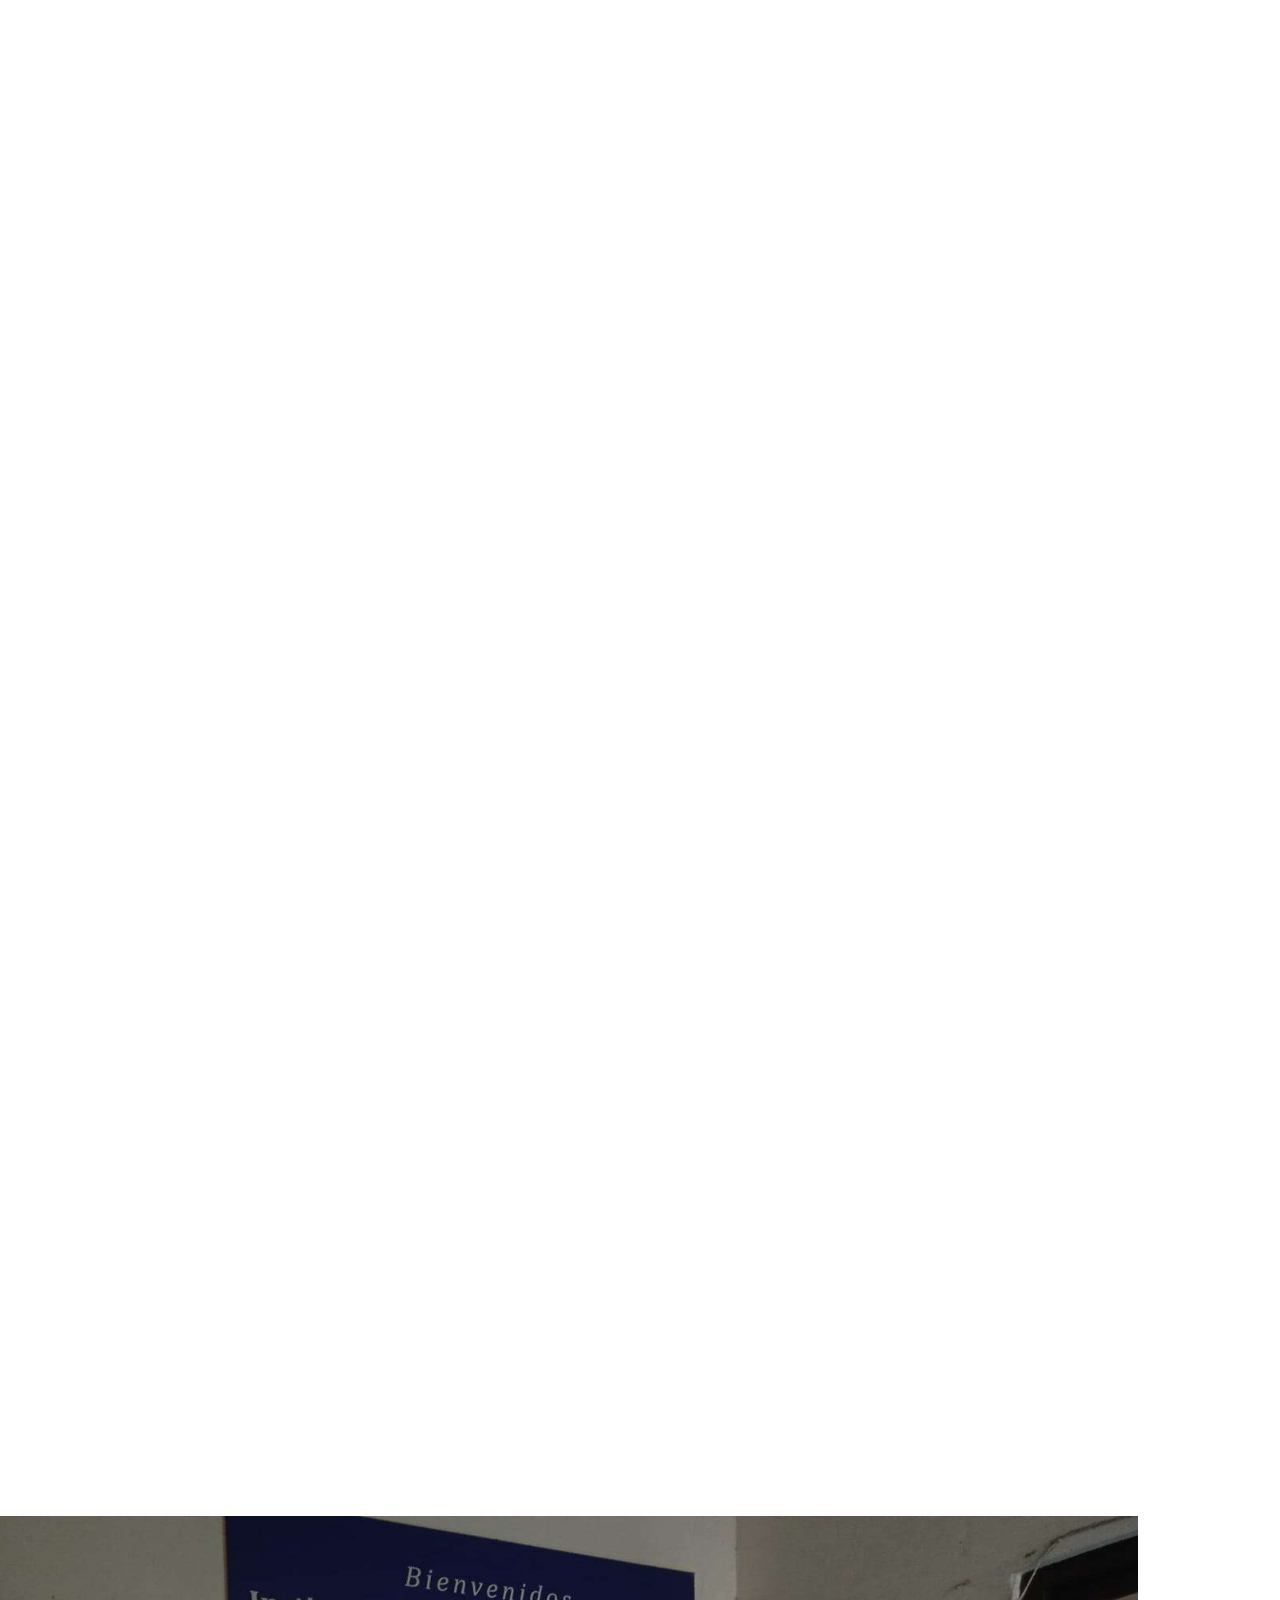
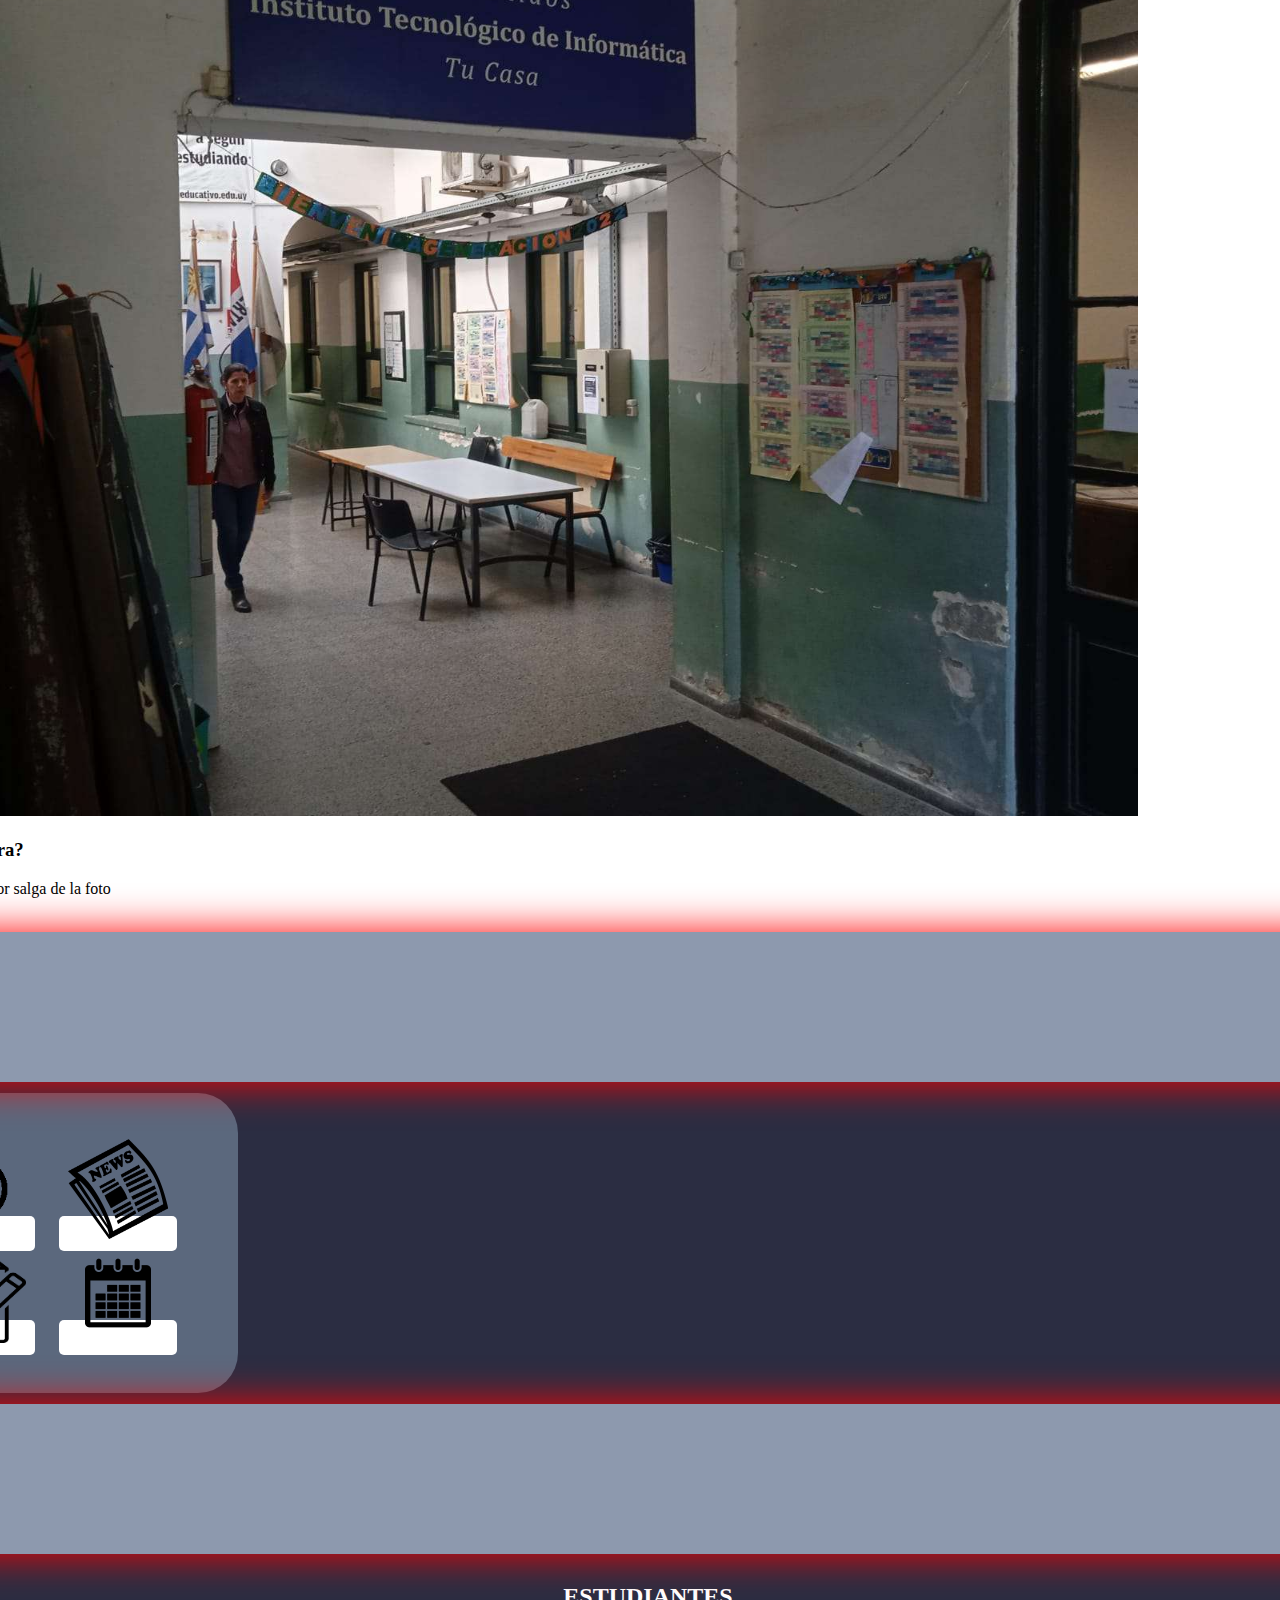
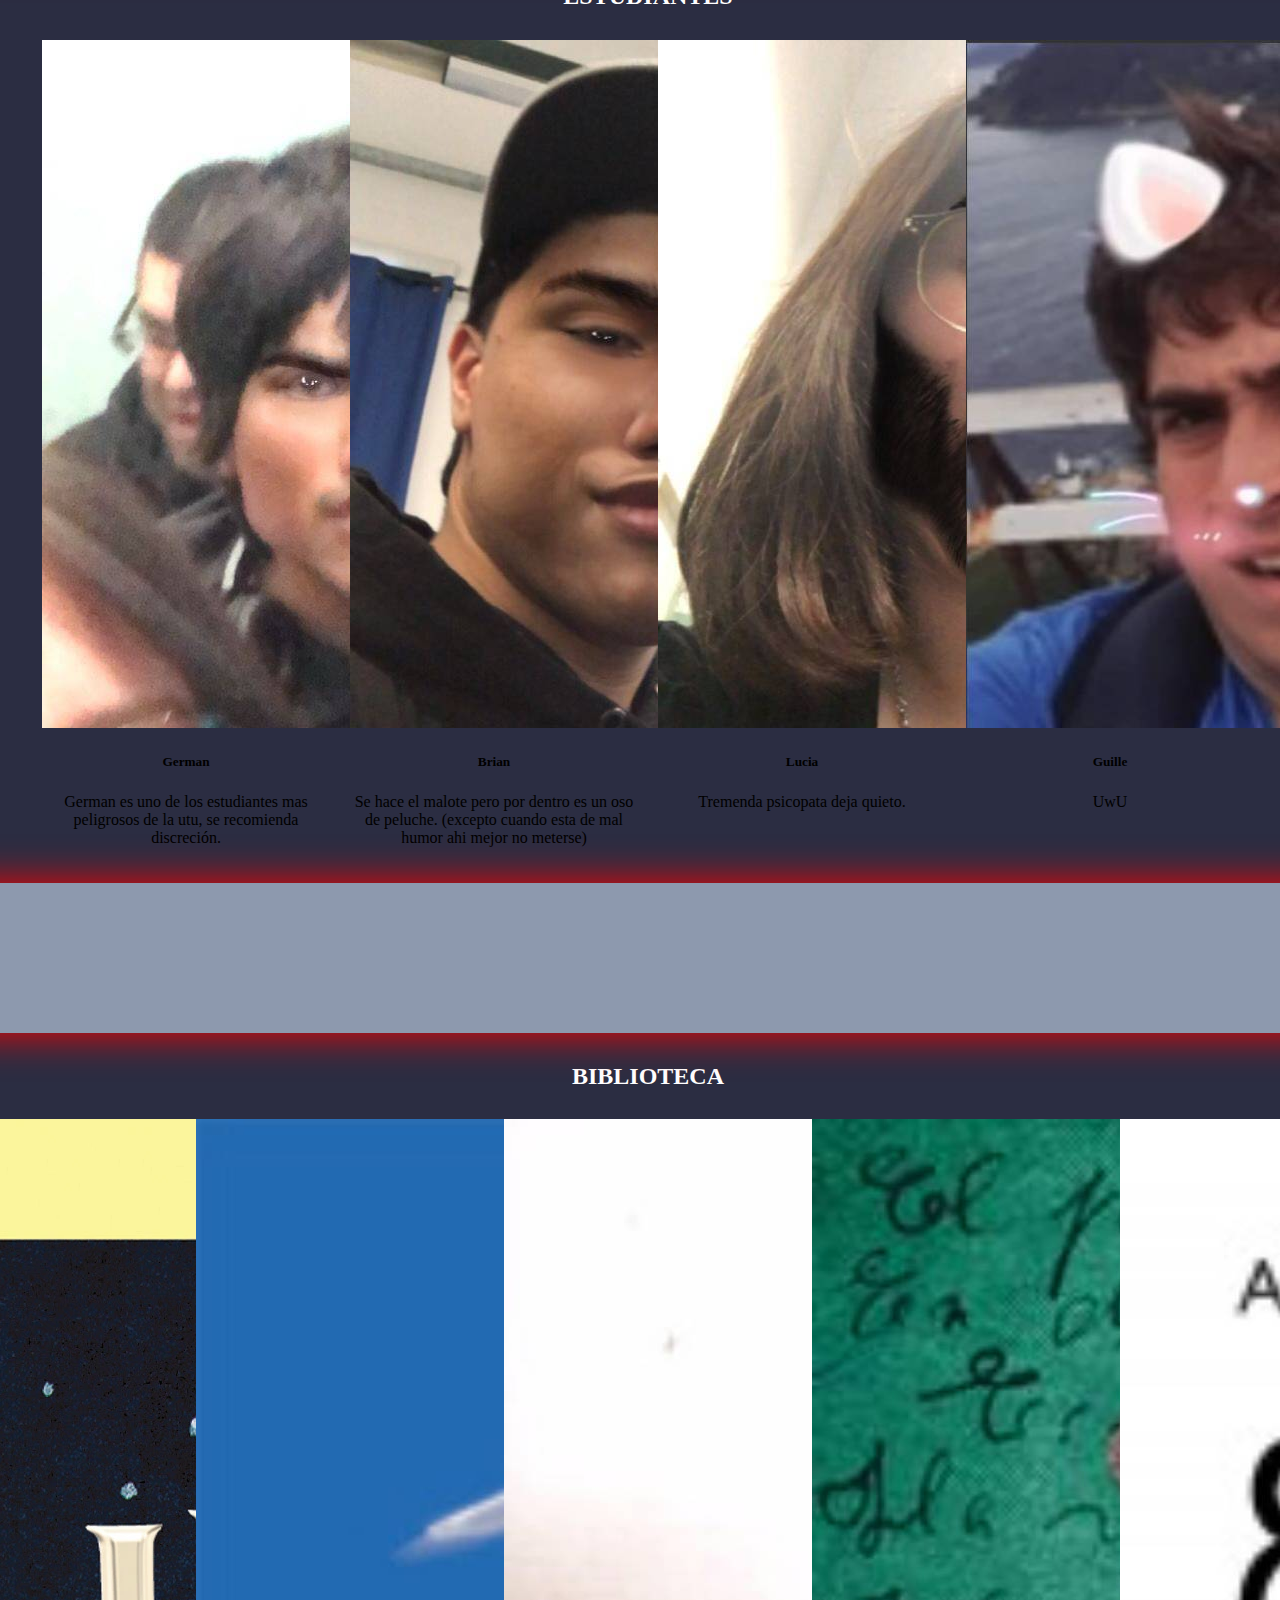
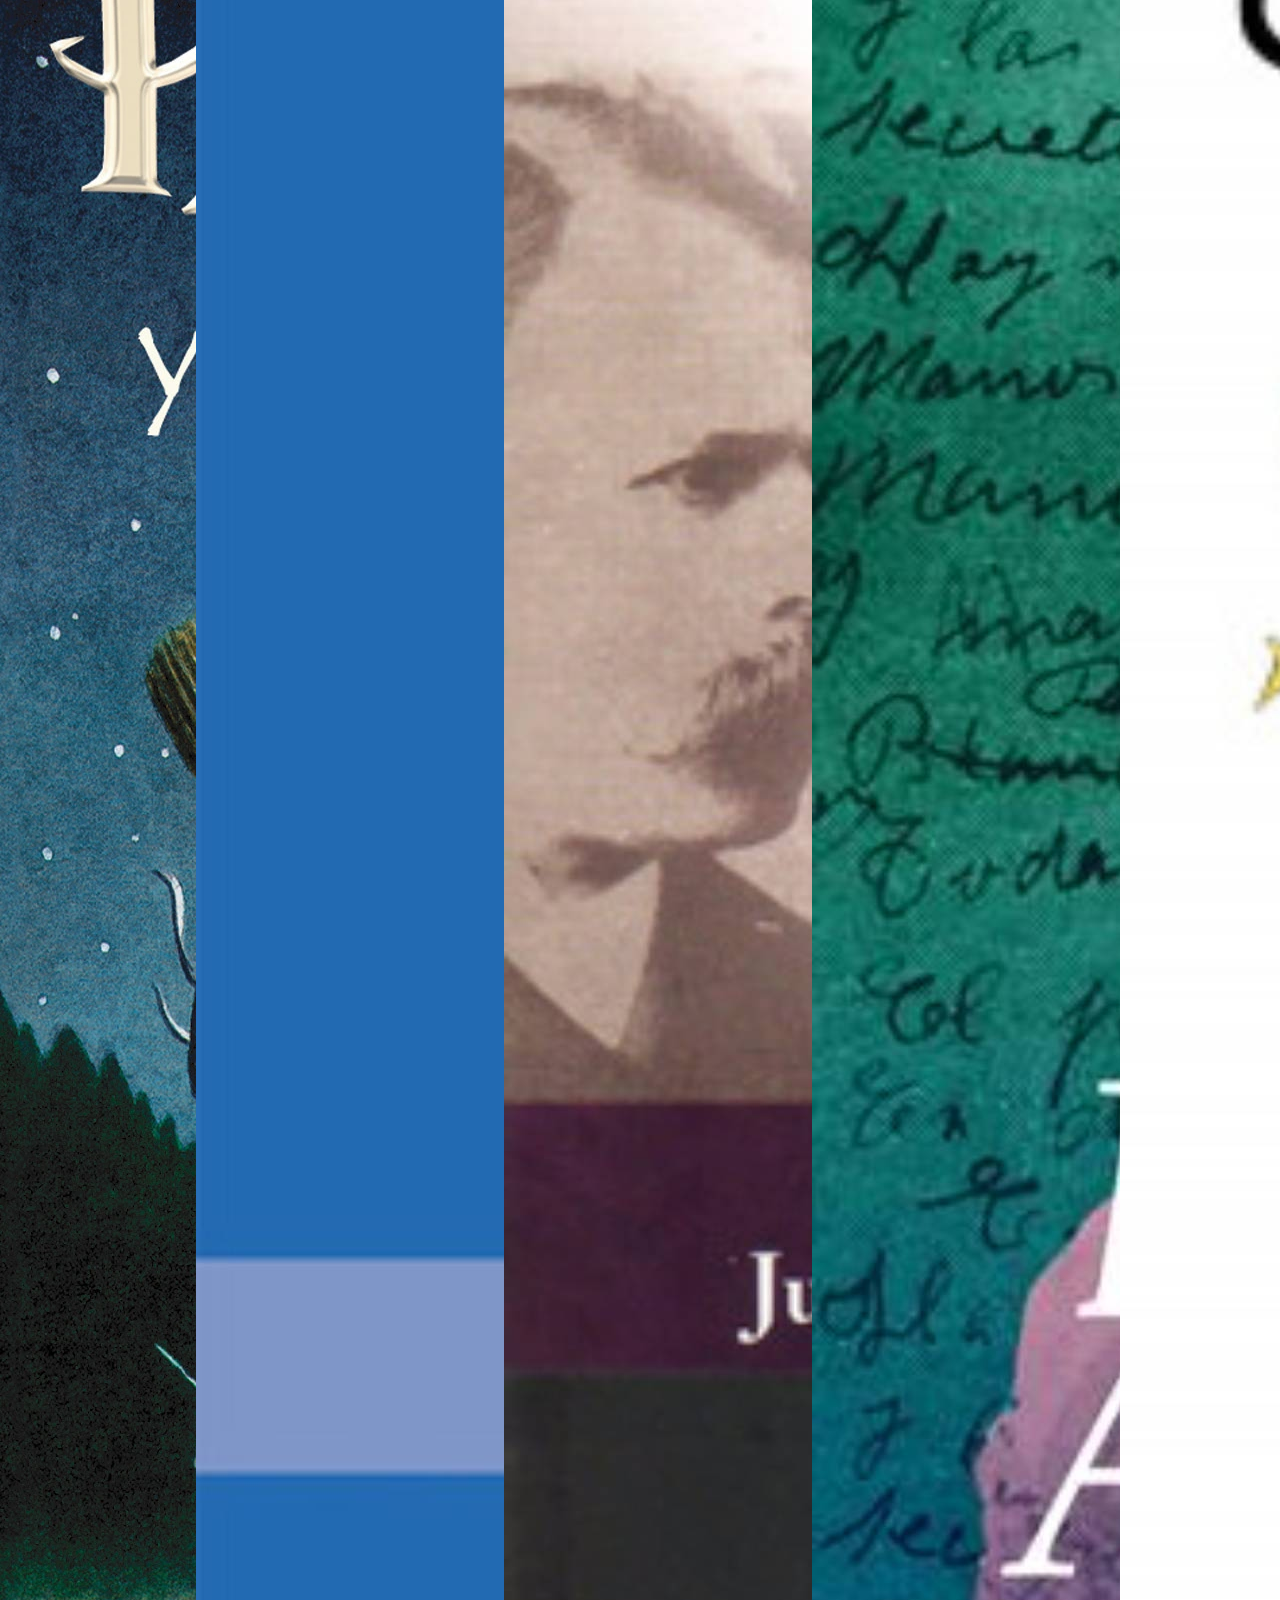
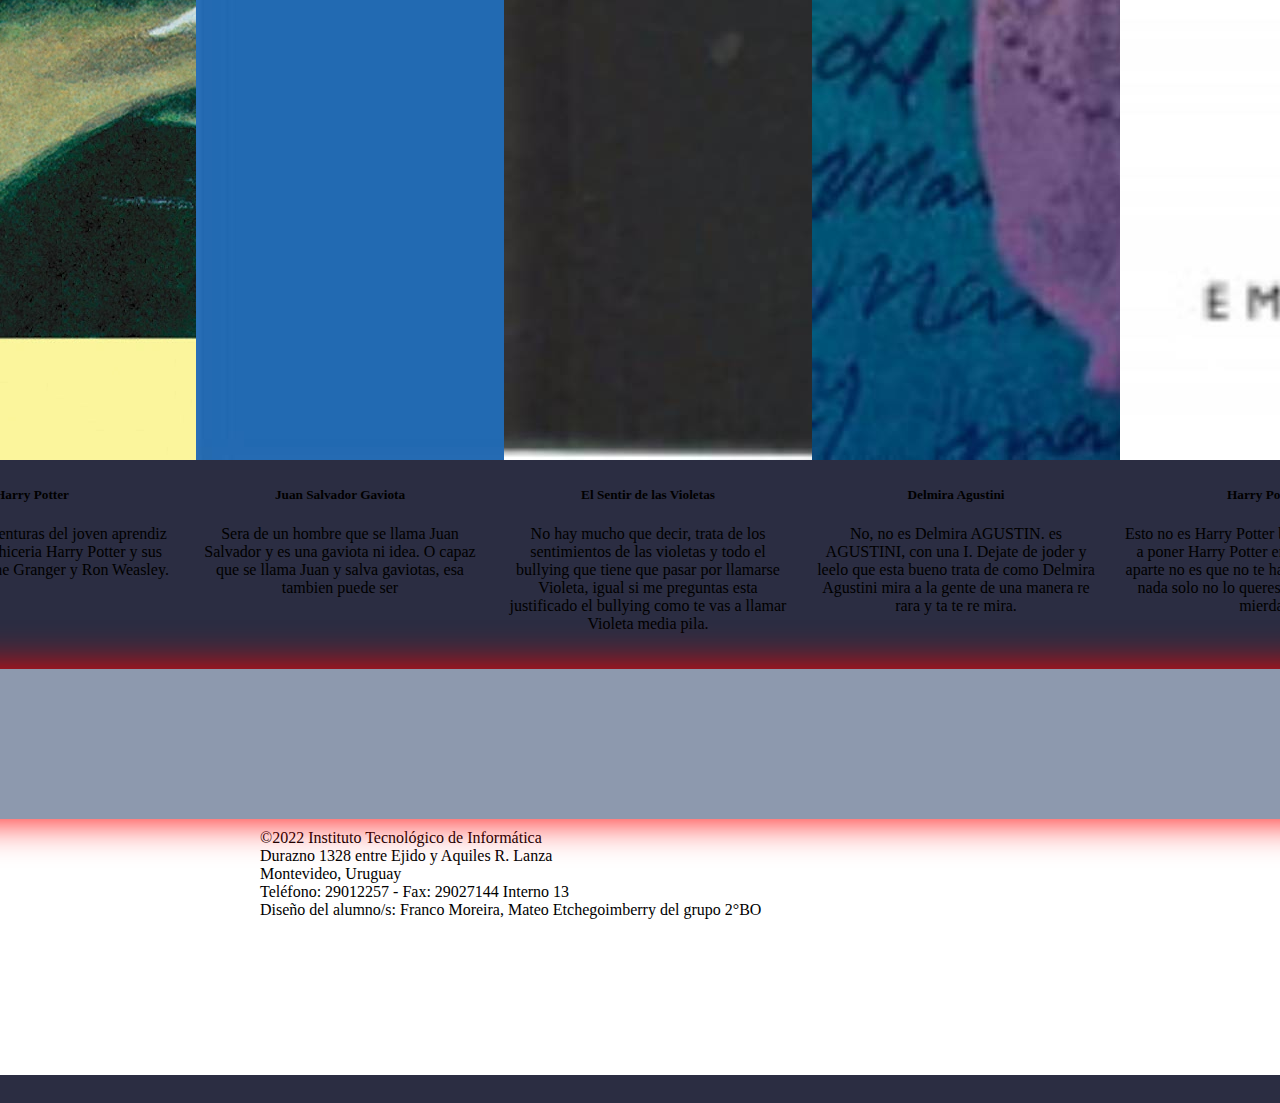
<file: index.html>
<!DOCTYPE html>
<html lang="es">
  <head>
    <meta charset="UTF-8" />
    <meta http-equiv="X-UA-Compatible" content="IE=edge" />
    <meta name="viewport" content="width=device-width, initial-scale=1.0" />
    <link
      href="https://cdn.jsdelivr.net/npm/bootstrap@5.2.0/dist/css/bootstrap.min.css"
      rel="stylesheet"
      integrity="sha384-gH2yIJqKdNHPEq0n4Mqa/HGKIhSkIHeL5AyhkYV8i59U5AR6csBvApHHNl/vI1Bx"
      crossorigin="anonymous"
    />
    <script
      src="https://cdn.jsdelivr.net/npm/@popperjs/core@2.11.5/dist/umd/popper.min.js"
      integrity="sha384-Xe+8cL9oJa6tN/veChSP7q+mnSPaj5Bcu9mPX5F5xIGE0DVittaqT5lorf0EI7Vk"
      crossorigin="anonymous"
    ></script>
    <script
      src="https://cdn.jsdelivr.net/npm/bootstrap@5.2.0/dist/js/bootstrap.min.js"
      integrity="sha384-ODmDIVzN+pFdexxHEHFBQH3/9/vQ9uori45z4JjnFsRydbmQbmL5t1tQ0culUzyK"
      crossorigin="anonymous"
    ></script>
    <link rel="stylesheet" href="style.css" />
    <title>UTU ITI</title>
  </head>

  <body>
    <!-- <script src="https://ajax.googleapis.com/ajax/libs/jquery/1.11.1/jquery.min.js"></script>
    <script src="script.js"></script> -->

    <header>
      <nav class="navbar sticky-top navbar-expand-lg shadow-sm">
        <div class="container-fluid">
          <a class="navbar-brand justify-content-start" href="#">
            <img id="img-logo" src="assets/logoiti.png" alt="Logo" />
          </a>

          <button
            class="navbar-toggler"
            type="button"
            data-bs-toggle="offcanvas"
            data-bs-target="#offcanvasNavbar2"
            aria-controls="offcanvasNavbar2"
          >
            <span class="navbar-toggler-icon"></span>
          </button>

          <div
            class="offcanvas offcanvas-end"
            tabindex="-1"
            id="offcanvasNavbar2"
            aria-labelledby="offcanvasNavbar2Label"
          >
            <div class="offcanvas-header">
              <h5 class="offcanvas-title" id="offcanvasNavbar2Label">MENU</h5>
              <button
                type="button"
                class="btn-close btn-close-black"
                data-bs-dismiss="offcanvas"
                aria-label="Close"
              ></button>
            </div>
            <div class="offcanvas-body justify-content-end">
              <ul class="navbar-nav">
                <li class="nav-item me-3">
                  <a
                    class="nav-link ps-3"
                    aria-current="page"
                    href="#estudiantesLink"
                    >Estudiantes</a
                  >
                </li>
                <li class="nav-item me-3">
                  <a class="nav-link ps-3" href="#bibliotecaLink">Biblioteca</a>
                </li>
                <li class="nav-item me-3">
                  <a class="nav-link ps-3" href="#">Novedades</a>
                </li>
                <li class="nav-item me-3 dropdown">
                  <a
                    class="nav-link ps-3 dropdown-toggle"
                    href="#"
                    role="button"
                    data-bs-toggle="dropdown"
                    >Menu desplegable</a
                  >
                  <ul class="dropdown-menu">
                    <li><a class="dropdown-item" href="#">quiero</a></li>
                    <li><a class="dropdown-item" href="#">un</a></li>
                    <li><a class="dropdown-item" href="#">12</a></li>
                  </ul>
                </li>
              </ul>
            </div>
          </div>
        </div>
      </nav>
      <div class="container-fluid">
        <div class="hero">
          <div
            class="row d-flex flex-column justify-content-center align-items-center text-center"
          >
            <!-- crear carrusel -->
            <div id="demo" class="carousel slide" data-bs-ride="carousel">
              <!-- indicadores -->
              <div class="carousel-indicators">
                <button
                  type="button"
                  data-bs-target="#demo"
                  data-bs-slide-to="0"
                  class="active"
                ></button>
                <button
                  type="button"
                  data-bs-target="#demo"
                  data-bs-slide-to="1"
                ></button>
                <button
                  type="button"
                  data-bs-target="#demo"
                  data-bs-slide-to="2"
                ></button>
              </div>

              <!-- diapositivas -->
              <div class="carousel-inner">
                <div class="carousel-item active">
                  <img src="assets/img1.jpg" alt="almacenar" class="d-block" />
                  <div class="carousel-caption">
                    <h3>Que linda la utu</h3>
                    <p>Poco mas y te dan ganas de estudiar</p>
                  </div>
                </div>
                <div class="carousel-item">
                  <img src="assets/img2.jpg" alt="descargar" class="d-block" />
                  <div class="carousel-caption">
                    <h3>Tremenda la biblioteca</h3>
                    <p>Re buena onda la bibliotecaria</p>
                  </div>
                </div>
                <div class="carousel-item">
                  <img src="assets/img3.jpg" alt="importar" class="d-block" />
                  <div class="carousel-caption">
                    <h3>Quien es esa señora?</h3>
                    <p>Señora le pido porfavor salga de la foto</p>
                  </div>
                </div>
              </div>

              <!-- controles o iconos laterales -->
              <button
                class="carousel-control-prev"
                type="button"
                data-bs-target="#demo"
                data-bs-slide="prev"
              >
                <span class="carousel-control-prev-icon"></span>
                <!-- span: aplicar estilo al texto o agrupar elementos en línea -->
              </button>
              <button
                class="carousel-control-next"
                type="button"
                data-bs-target="#demo"
                data-bs-slide="next"
              >
                <span class="carousel-control-next-icon"></span>
              </button>
            </div>
          </div>
        </div>
      </div>
      <div class="espacio"> </div>
        <div class="horiz">
          <div class="coso">
            <div class="coso-items-container">
              <input type="checkbox" id="btn-modal" />
              <label for="btn-modal" class="lbl-modal" data-title="horarios"
                ><img
                  src="assets/horarios.png"
                  alt=""
                  width="100px"
                  height="100px"
              /></label>
              <div class="modal">
                <!-- <div class="contenedor">
                  <header>¡horarios!</header>
                  <label for="btn-modal">X</label>
                  <div class="contenido">
                    <a
                      href="https://docs.google.com/spreadsheets/d/1c0MbqqgY0qu185E4HMlh7m2TUcQ0Af3OnPlMCVYC9Ww/edit?usp=sharing"
                      target="_blank"
                    >
                      <h3>Matutino</h3>
                      <h3>Vespertino</h3>
                      <h3>Nocturno</h3>
                    </a>
                  </div>
                </div> -->
              </div>
              <input type="checkbox" id="btn-modal2" />
              <label for="btn-modal2" class="lbl-modal" data-title="diario"
                ><img
                  src="assets/diario.png"
                  alt=""
                  width="100px"
                  height="100px"
              /></label>
              <div class="modal2">
                <div class="contenedor2">
                  <header>¡chismes!</header>
                  <label for="btn-modal2">X</label>
                  <div class="contenido2">
                    <a>
                      <h3>Eventos</h3>
                      <h3>¿Como paso de año?</h3>
                      <h3>Programas</h3>
                    </a>
                  </div>
                </div>
              </div>

              <input type="checkbox" id="btn-modal3" />
              <label
                for="btn-modal3"
                class="lbl-modal"
                data-title="inscripciones"
                ><img
                  src="assets/inscripciones.png"
                  alt=""
                  width="100px"
                  height="100px"
              /></label>
              <div class="modal3">
                <div class="contenedor3">
                  <header>¡A sufrir!</header>
                  <label for="btn-modal3">X</label>
                  <div class="contenido3">
                    <h3>2BO</h3>
                    <h3>2BP</h3>
                  </div>
                </div>
              </div>

              <input type="checkbox" id="btn-modal" />
              <label
                for="btn-modal"
                class="lbl-modal"
                data-title="calendario"
                data-price="300"
                ><img
                  src="assets/calendario.png"
                  alt=""
                  width="100px"
                  height="100px"
              /></label>
              <div class="modal">
                <div class="contenedor">
                  <header>¡horarios de examenes!</header>
                  <label for="btn-modal">X</label>
                  <div class="contenido">
                    <h3>Matutino</h3>
                    <h3>Vespertino</h3>
                    <h3>Nocturno</h3>
                  </div>
                </div>
                &nbsp;&nbsp;&nbsp;&nbsp;
              </div>
            </div>
            <div class="titulo-cambiante-container">
              <h6 class="titulo-cambiante">PRUEBA</h6>
            </div>
          </div>
        </div>
        <a id="estudiantesLink"></a>
        <div class="espacio"> </div>
        <div class="horiz" id="estudiantes">
          
            <h2>ESTUDIANTES</h2>
          <div class="card-nojodas">
            <div class="card" style="width: 18rem;">
              <img class="card-img-top" src="assets/german.jpg" alt="Card image cap">
              <div class="card-body">
                <h5 class="card-title">German</h5>
                <p class="card-text">German es uno de los estudiantes mas peligrosos de la utu, se recomienda discreción.</p>
              </div>
            </div>
            <div class="card" style="width: 18rem;">
              <img class="card-img-top" src="assets/brian.jpg" alt="Card image cap">
              <div class="card-body">
                <h5 class="card-title">Brian</h5>
                <p class="card-text">Se hace el malote pero por dentro es un oso de peluche. (excepto cuando esta de mal humor ahi mejor no meterse)</p>
              </div>
            </div>
            <div class="card" style="width: 18rem;">
              <img class="card-img-top" src="assets/Lucia.jpg" alt="Card image cap">
              <div class="card-body">
                <h5 class="card-title">Lucia</h5>
                <p class="card-text">Tremenda psicopata deja quieto.</p>
              </div>
            </div>
            <div class="card" style="width: 18rem;">
              <img class="card-img-top" src="assets/guille.jpg" alt="Card image cap">
              <div class="card-body">
                <h5 class="card-title">Guille</h5>
                <p class="card-text">UwU</p>
              </div>
            </div>
          </div>
        </div>
        <a id="bibliotecaLink"></a>
        <div class="espacio"></div>
        <div class="horiz" id="biblioteca">
          <h2>BIBLIOTECA</h2>
          <div class="card-nojodas">
          <div class="card" style="width: 18rem;">
            <img class="card-img-top" src="assets/harrypotter.webp" alt="Card image cap">
            <div class="card-body">
              <h5 class="card-title">Harry Potter</h5>
              <p class="card-text">Descubre las aventuras del joven aprendiz de magia y hechiceria Harry Potter y sus amigos Hermione Granger y Ron Weasley.</p>
            </div>
          </div>
          <div class="card" style="width: 18rem;">
            <img class="card-img-top" src="assets/juansalvadorgaviota.jpg" alt="Card image cap">
            <div class="card-body">
              <h5 class="card-title">Juan Salvador Gaviota</h5>
              <p class="card-text">Sera de un hombre que se llama Juan Salvador y es una gaviota ni idea. O capaz que se llama Juan y salva gaviotas, esa tambien puede ser</p>
            </div>
          </div>
          <div class="card" style="width: 18rem;">
            <img class="card-img-top" src="assets/elsentirdelasvioletas.jpg" alt="Card image cap">
            <div class="card-body">
              <h5 class="card-title">El Sentir de las Violetas</h5>
              <p class="card-text">No hay mucho que decir, trata de los sentimientos de las violetas y todo el bullying que tiene que pasar por llamarse Violeta, igual si me preguntas esta justificado el bullying como te vas a llamar Violeta media pila.</p>
            </div>
          </div>
          <div class="card" style="width: 18rem;">
            <img class="card-img-top" src="assets/delmiraagustini.jpg" alt="Card image cap">
            <div class="card-body">
              <h5 class="card-title">Delmira Agustini</h5>
              <p class="card-text">No, no es Delmira AGUSTIN. es AGUSTINI, con una I. Dejate de joder y leelo que esta bueno trata de como Delmira Agustini mira a la gente de una manera re rara y ta te re mira.</p>
            </div>
          </div>
          <div class="card" style="width: 18rem;">
            <img class="card-img-top" src="assets/elprincipito.jpg" alt="Card image cap">
            <div class="card-body">
              <h5 class="card-title">Harry Potter</h5>
              <p class="card-text">Esto no es Harry Potter boludo como le vas a poner Harry Potter en el titulo animal, aparte no es que no te hayas dado cuenta ni nada solo no lo queres cambiar vago de mierda!</p>
            </div>
          </div>
          </div>
        </div>
<div class="espacio"></div>
        <footer>
        <div class="abajo">
            <div class="mapouter">
              <div class="gmap_canvas">
                <iframe
                  width="250"
                  height="250"
                  id="gmap_canvas"
                  src="https://maps.google.com/maps?q=Instituto%20Tecnologico%20de%20Inf%C3%B3rmatica&amp;t=&amp;z=13&amp;ie=UTF8&amp;iwloc=&amp;output=embed"
                  frameborder="0"
                  scrolling="no"
                  marginheight="0"
                  marginwidth="0"
                ></iframe
                ><a href="https://123movies-to.org">123 movies</a><br /><style>
                  .mapouter {
                    position: relative;
                    text-align: right;
                    height: 236px;
                    width: 236px;
                  }</style
                ><a href="https://www.embedgooglemap.net"
                  >google map code for website</a
                ><style>
                  .gmap_canvas {
                    overflow: hidden;
                    background: none !important;
                    height: 236px;
                    width: 236px;
                  }
                </style>
              </div>
            </div>
            <div>
              <div>©2022 Instituto Tecnológico de Informática</div>
              <div>Durazno 1328 entre Ejido y Aquiles R. Lanza</div>
              <div>Montevideo, Uruguay</div>
              <div>Teléfono: 29012257 - Fax: 29027144 Interno 13</div>
              <div>
                Diseño del alumno/s: Franco Moreira, Mateo Etchegoimberry del
                grupo 2°BO
              </div>
            </div>
            </div>
            </div>  
      </footer>
    </header>
    <script src="scripts-2.js"></script>
  </body>
</html>
</file>
<file: style.css>
:root {
  --color1: #2b2d42;
  --color2: #8d99ae;
  --color25: #5b687d;
  --color3: #f8f32b;
  --color4: #ffffff;
  --color5: #000000;
  --sombra: #ff0000;
}

@media (min-width: 576px) {
  .container-fluid {
    width: 100vw;
  }
}

@media (max-width: 576px) {
  #img-logo {
    height: 38px;
    margin: 10px;
  }
}

.navbar {
  background-color: var(--color2);
  height: 10vh;
  width: 100vw;
  filter: drop-shadow(0px 0px 20px var(--sombra));
}

.navbar-brand img {
  height: 40px;
  margin-left: 10px;
  transition: 0.5s;
  border-radius: 50%;
}
.navbar-brand img:hover {
  transform: scale(1.2);
  transition: 0.5s;
  border-radius: 20%;
}

.navbar-toggler {
  background-color: white;
  fill: #4a537c;
  border: none;
}

.nav-link {
  font-family: "Source Sans Pro", sans-serif;
  font-size: 18px;
  text-decoration: none;
  color: rgba(0, 0, 0, 0.637);
  transition: 0.3s ease-in-out;
}

.navbar-nav li a:hover {
  color: #80bf7e;
}

/* @media (min-width: 576px) {
    .header-nav {
        width: 92vw;
    }
}

.navbar-brand img {
    height: 65px;
}


.navbar-collapse {
    margin-top: 5px;
    background-color: #3d4c76;
    text-align: center;
}

.nav-link {
    text-decoration: none;
    font-weight: 400;
    color: white;
} */

body,
.modal,
.modal2,
.modal3 {
  width: 100%;
  height: 100vh;
  display: flex;
  justify-content: center;
  align-items: center;
}
.modal,
.modal2,
.modal3 {
  position: fixed;
  top: 0;
  left: 0;
  background: rgba(0, 0, 0, 0.5);
  transition: all 500ms ease;
  opacity: 0;
  visibility: hidden;
}
#btn-modal:checked ~ .modal,
#btn-modal2:checked ~ .modal2,
#btn-modal3:checked ~ .modal3 {
  opacity: 1;
  visibility: visible;
}
.contenedor,
.contenedor2,
.contenedor3 {
  width: 400px;
  height: 200px;
  border-radius: 15px;
  margin: auto;
  background: #fff;
  box-shadow: 1px 7px 25px rgba(0, 0, 0, 0.6);
  transition: all 500ms ease;
  position: relative;
  transform: translateY(-30%);
}
#btn-modal:checked ~ .modal .contenedor {
  transform: translateY(0%);
}
#btn-modal2:checked ~ .modal2 .contenedor2 {
  transform: translateY(0%);
}
#btn-modal3:checked ~ .modal3 .contenedor3 {
  transform: translateY(0%);
}
.contenedor header,
.contenedor2 header,
.contenedor3 header {
  padding: 10px;
  background: var(--color5);
  color: #fff;
}

.contenedor label,
.contenedor2 label,
.contenedor3 label {
  position: absolute;
  top: 10px;
  right: 10px;
  color: #fff;
  font-size: 15px;
  cursor: pointer;
}
.contenido,
.contenido2,
.contenido3 {
  width: 100%;
  padding: 10px;
}

.contenido h3 {
  margin-bottom: 10px;
}
.contenido2 h3 {
  margin-bottom: 10px;
}
.contenido3 h3 {
  margin-bottom: 10px;
}
#btn-modal {
  display: none;
}
.modal,
.modal2,
.modal3 {
  z-index: 2;
}
#btn-modal2 {
  display: none;
}
#btn-modal3 {
  display: none;
}
.lbl-modal {
  background: var(--color4);
  margin: 10px;
  margin-bottom: 10px;
  padding: 9px;
  border-radius: 5px;
  cursor: pointer;
  transition: 0.5s;
}
.lbl-modal.blur {
  filter: blur(2px);
}
.lbl-modal:hover {
  transition: 0.5s;
  transform: scale(1.1);
  filter: none;
}
.d-block {
  background-size: cover;
  background-position: center center;
  width: 100%;
  height: 100vh;
  margin-top: 2000px;
}
.d-block:hover {
  transform: scale(1.1);
  transition: 0.5s;
}
body {
  overflow-x: hidden;
  flex-direction: column;
  justify-content: center;
  align-items: center;
  display: flex;
}
footer {
  flex-direction: column;
  justify-content: left;
  align-items: left;
  display: flex;
  overflow: hidden;
  padding-bottom: 10px;
  background-color: var(--color1);
}

h1 {
  font-size: large;
  padding-top: 5px;
}

/* #4a537c */

.hero {
  width: 100vw;
  margin-left: -10px;
}

.nose {
  transition: 1s;
}
.nose:hover {
  width: 777px;
  transition: 1s;
}

.coso {
  background-color: var(--color25);
  width: 350px;
  height: 300px;
  margin: 10px;
  margin-left: 10px;
  border-radius: 40px;
  transition: 0.2s;
  display: flex;
  justify-content: center;
  align-items: center;
  text-align: center;
}
.coso:hover {
  width: 1000px;
  transition: 0.5s;
}
.abajo {
  background-color: var(--color4);
  padding: 10px;
  padding-left: 10%;
  padding-right: 10%;
  width: 100vw;
  align-content: center;
  display: flex;
}

.coso-items-container {
  display: block;
  width: 300px;
  margin-left: 15px;
}

.titulo-cambiante {
  display: none;
  text-transform: capitalize;
}
.titulo-cambiante.visible {
  display: block;
}

.titulo-cambiante-container {
  display: flex;
  align-items: center;
  justify-content: center;
  width: calc(100% - 300px);
}
h6 {
  font-size: 50px;
  font-style: italic;
  transform: rotate(10deg);
}
.horiz {
  padding: 1px;
  padding-left: 10px;
  background-color: var(--color1);
}
.espacio {
  height: 150px;
  background-color: var(--color2);
  filter: drop-shadow(0px 0px 20px var(--sombra));
}
h2 {
  color: var(--color4);
}
#estudiantes {
  text-align: center;
  padding: 10px;
}
.card-nojodas {
  display: flex;
  justify-content: center;
}
.card {
  margin: 10px;
}
.card-img-top:hover {
  transition: 1s;
  filter: invert(100%);
}
#biblioteca {
  text-align: center;
  padding: 10px;
}
.aaa,
.mapouter,
.gmap_canvas {
  display: flex;
}
</file>
